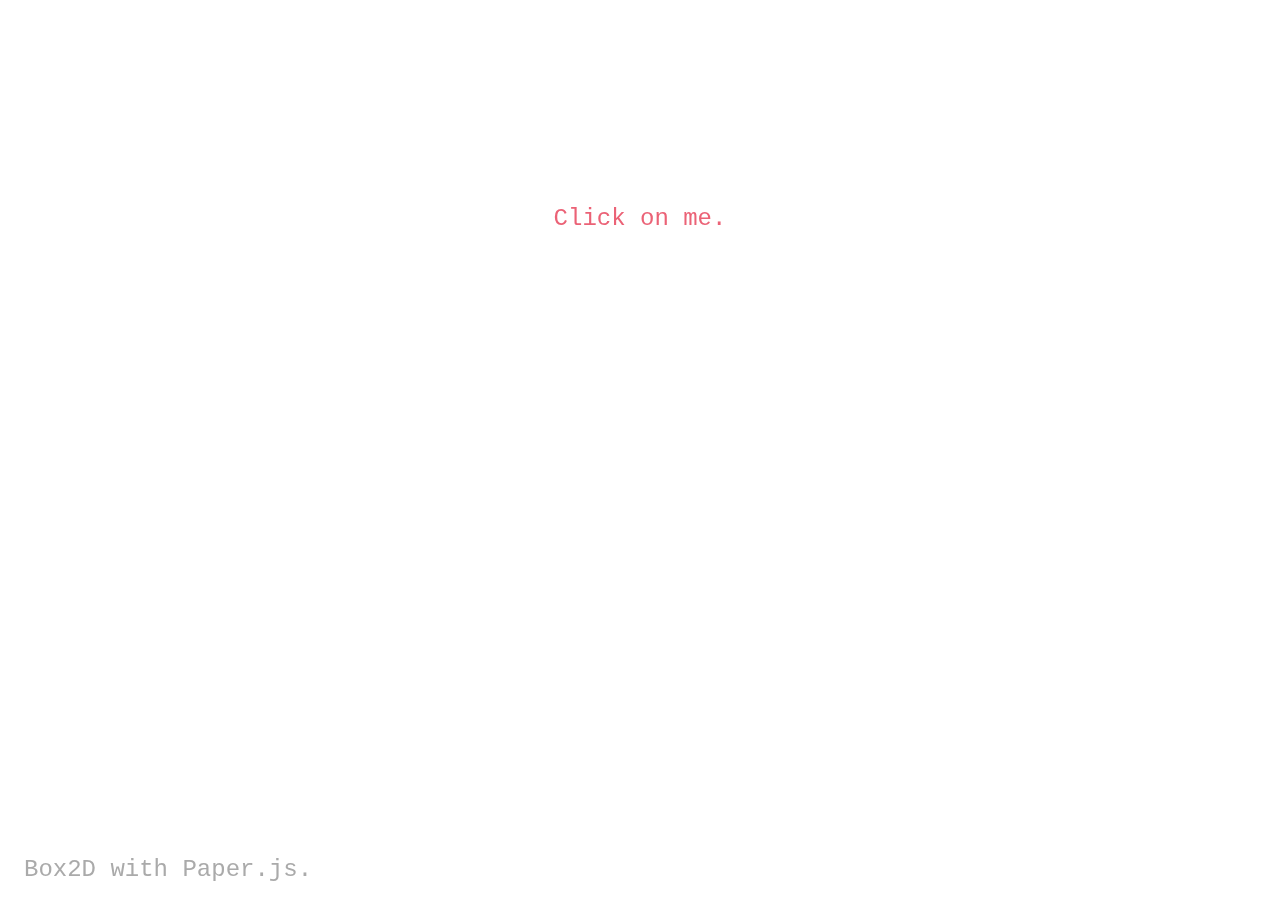
<file: noc_physics.html>
<!DOCTYPE html>
<html>
<link rel="stylesheet" href="simple.css" type="text/css"/>
<head>
  <title>Nature of Code Chapter 5 physics libraries in paper.js</title>
</head>

<body>
	<canvas id="myCanvas" resize></canvas>
</body>
  <script language="javascript" type="text/javascript" src="box2d-html5.js"></script>
  <script language="javascript" type="text/javascript" src="box2d-helper.js"></script>
  <script language="javascript" type="text/javascript" src="paper-full.min.js"></script>
  <script language="javascript" type="text/javascript" src="noc_501.js"></script>
</html>
</file>
<file: simple.css>
body {
	margin: 0px;
	overflow: hidden;
	background: #FFF;
}
canvas {
	position: absolute;
	left: 0px;
	top: 0px;
}
p {
    font-family: "", Courier;
    font-style: normal;
	color: #BBBBBB;
}
</file>
